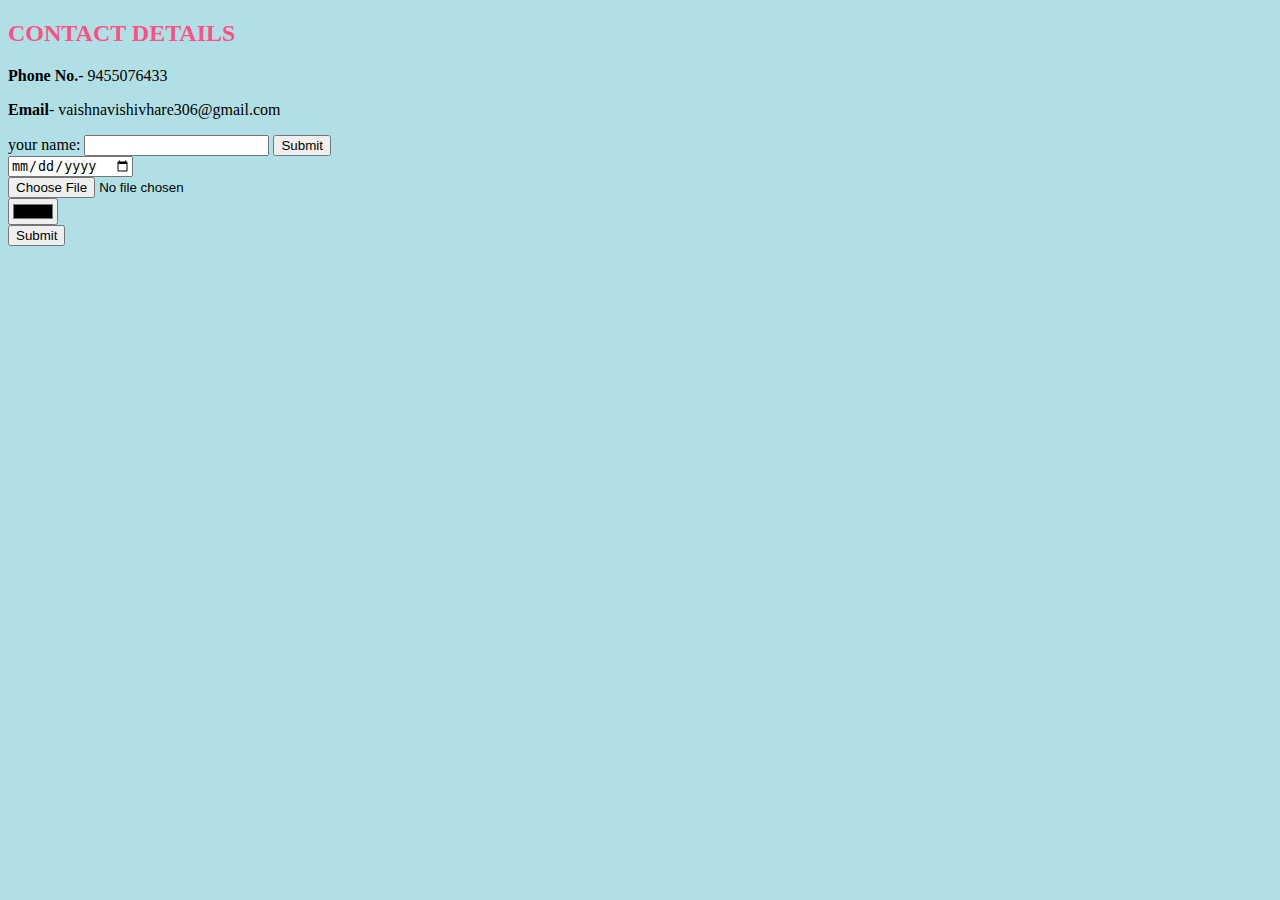
<file: HTML- Personal Site/contact.html>
<!DOCTYPE html>
<html lang="en" dir="ltr">
  <head>
    <meta charset="utf-8">
    <title></title>
    <link rel="stylesheet" href="css/styles.css">

  </head>
  <body>
    <h2>CONTACT DETAILS</h2>
    <p><strong>Phone No.</strong>- 9455076433</p>
    <p><strong>Email</strong>- vaishnavishivhare306@gmail.com</p>
    <form class="" action="index.html" method="post">
      <label>your name:</label>
      <input type="text" name="" value="">
      <input type="submit" name="">
      <br>
      <input type="date" name="" value=""><br>
      <input type="file" name="" value=""><br>
      <input type="color" name="" value=""><br>
      <input type="submit" name="">
    </form>
  </body>
</html>
</file>
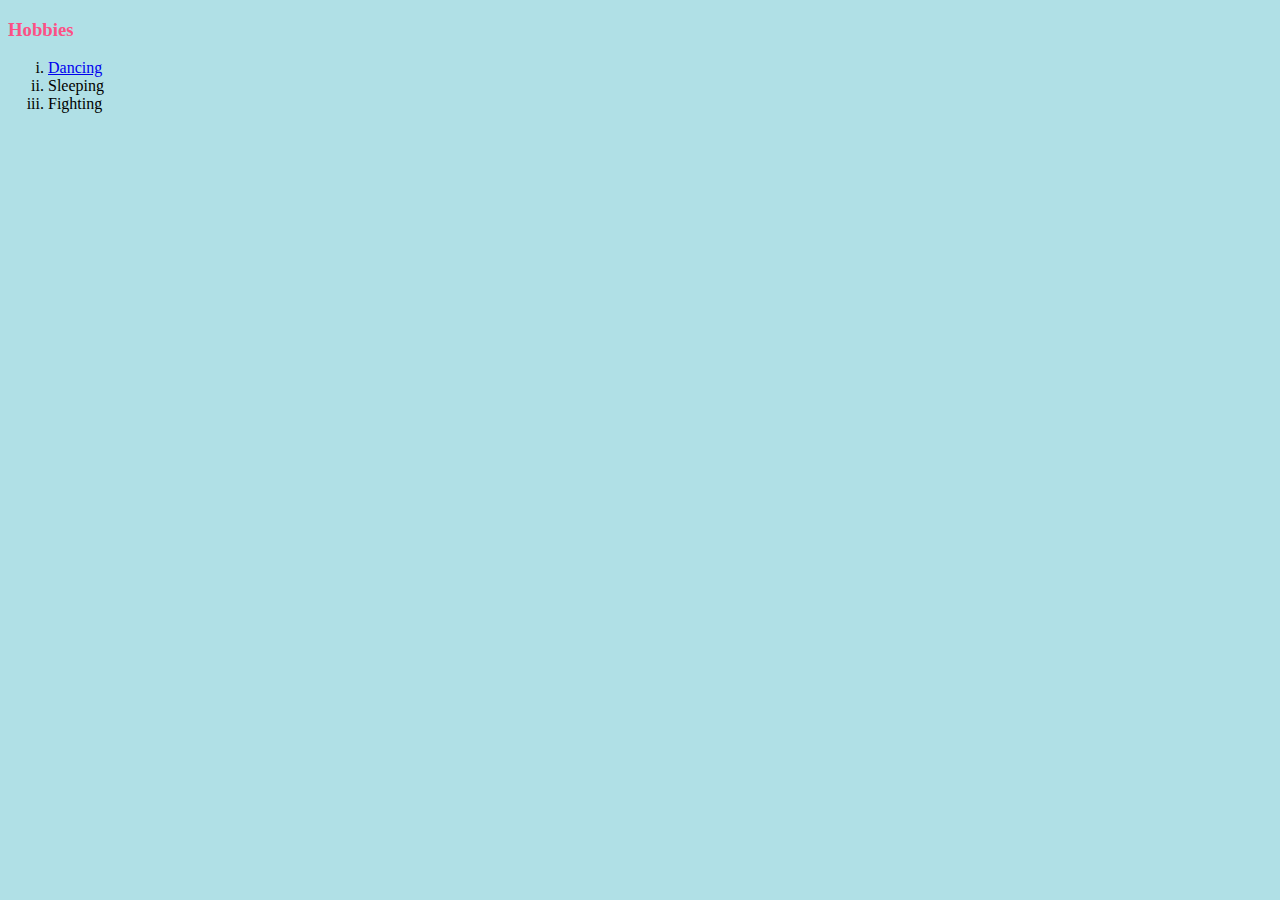
<file: HTML- Personal Site/hobbies.html>
<!DOCTYPE html>
<html lang="en" dir="ltr">
  <head>
    <meta charset="utf-8">
    <title>MY HOBBIES</title>
    <link rel="stylesheet" href="css/styles.css">

  </head>
  <body>
    <h3><strong>Hobbies</strong></h3>
    <ol type="i">
      <li><a href="https://www.pennlive.com/resizer/zQ8TJRdUR2X1zwfWOj-Qc8jOTcY=/1280x0/smart/cloudfront-us-east-1.images.arcpublishing.com/advancelocal/G62J4MX4BVF4TJYAT4VI5IYZE4.jpg">Dancing</a></li>
      <li>Sleeping</li>
      <li>Fighting</li>
    </ol>
  </body>
</html>
</file>
<file: HTML- Personal Site/css/styles.css>
body{
  background-color:powderblue;
}

hr{
  border-style: dotted none none;
//border-top-style: dotted;
//border-style: none;
  border-color: grey;
  width: 5%;
  border-width: 5px;
}

h3,h2{
  color: #fc5185;
}

h1{
  color: #f05454;
}
</file>
